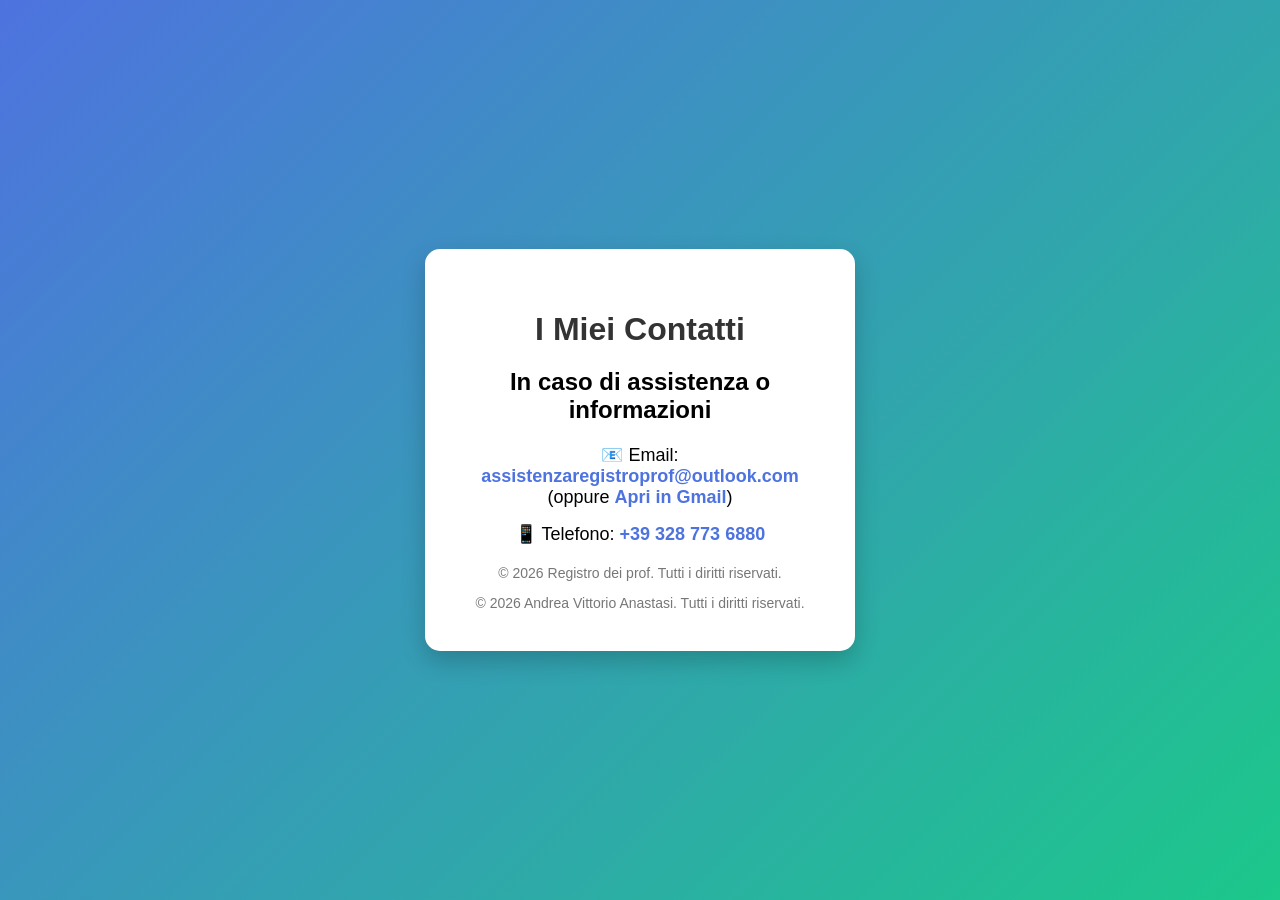
<file: contatti.html>
<!DOCTYPE html>
<html lang="it">
<head>
    <meta charset="UTF-8">
    <meta name="viewport" content="width=device-width, initial-scale=1.0">
    <title>I Miei Contatti</title>

    <style>
        body {
            font-family: Arial, sans-serif;
            background: linear-gradient(135deg, #4e73df, #1cc88a);
            margin: 0;
            padding: 0;
            display: flex;
            justify-content: center;
            align-items: center;
            height: 100vh;
        }

        .container {
            background: white;
            padding: 40px;
            border-radius: 15px;
            box-shadow: 0 10px 25px rgba(0, 0, 0, 0.2);
            width: 350px;
            text-align: center;
        }

        h1 {
            margin-bottom: 20px;
            color: #333;
        }

        .contact-item {
            margin: 15px 0;
            font-size: 18px;
        }

        .contact-item a {
            text-decoration: none;
            color: #4e73df;
            font-weight: bold;
        }

        .contact-item a:hover {
            color: #1cc88a;
        }

        .footer {
            margin-top: 20px;
            font-size: 14px;
            color: #777;
        }
    </style>
</head>
<body>

    <div class="container">
        <h1>I Miei Contatti</h1>
        <h2>In caso di assistenza o informazioni</h2>

    <div class="contact-item">
    📧 Email: 
    <a href="mailto:assistenzaregistroprof@outlook.com">
        assistenzaregistroprof@outlook.com
    </a>
    (oppure <a href="https://mail.google.com/mail/?view=cm&fs=1&to=assistenzaregistroprof@outlook.com" target="_blank">Apri in Gmail</a>)
    </div>
    <div class="contact-item">
            📱 Telefono: <a href="tel:+393287736880">+39 328 773 6880</a>
        </div>

        <div class="footer">
            © 2026 Registro dei prof. Tutti i diritti riservati.</p>
            © 2026 Andrea Vittorio Anastasi. Tutti i diritti riservati.
        </div>
    </div>

</body>
</html>
</file>
